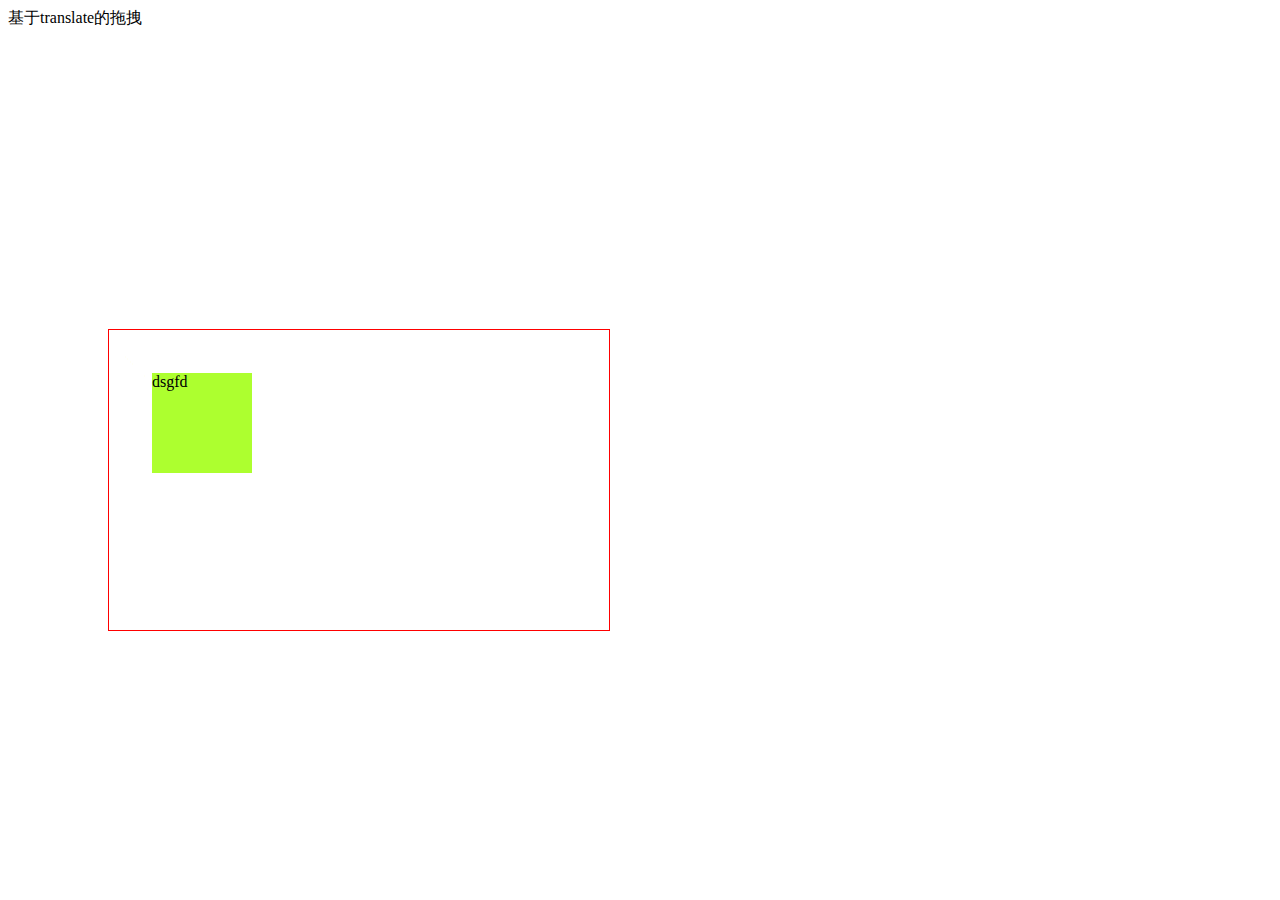
<file: tools/index.html>
<!--
 * @Author: Json Chen
 * @Date: 2019-05-23 10:05:33
 * @LastEditTime: 2022-07-05 10:42:09
 * @LastEditors: Json Chen
 * @Description: 
 * @FilePath: /tools/tools/index.html
-->
<html>

<head>
    <meta charset="UTF-8">
    <title></title>
    <style type="text/css">
        #wrap {
            position: relative;
            width: 500px;
            height: 300px;
            left: 100px;
            top: 300px;
            border: 1px solid red;
            /* overflow: hidden; */
        }

        #child {
            position: absolute;
            left: 0;
            top: 0;
        }
    </style>
    <script src="./mvtools.js"></script>
</head>

<body>
    基于translate的拖拽
    <div id="wrap">
        <div id="child" style="width:100px;height:100px;background: greenyellow;">dsgfd</div>
    </div>

    <script type="text/javascript">
        var obj = document.getElementById('child');
        // jj.css(obj)
        jj.animation(obj, {
            top: 100,
            left: 100,
            translateX: -100,
            translateY: -100,
        }, 3000);
    </script>
</body>

</html>
</file>
